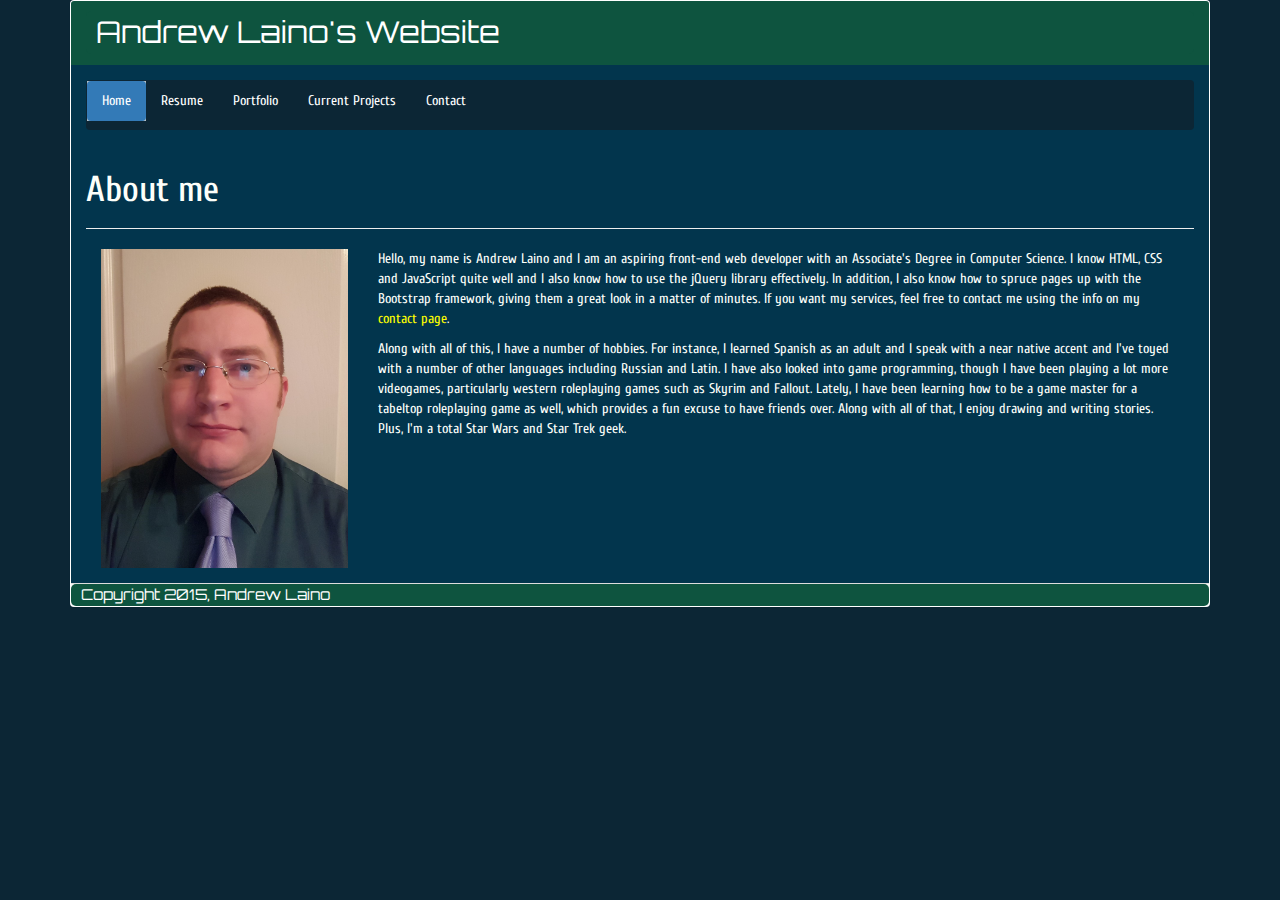
<file: index.html>
<!DOCTYPE HTML>
<html>
	<head>
		<meta charset="utf-8">
		<meta name=viewport content="width=device-width, initial-scale=1.0">
		<title>Welcome to my Homepage</title>
		<link rel="stylesheet" href="assets/style/bootstrap.css"/>
		<link rel="stylesheet" href="assets/style/style.css"/>
		<script src="assets/scripts/jquery-2.1.1.js"></script>
		<script src="assets/scripts/bootstrap.js"></script>
	</head>
	<body>
		<div class="container">
			<div class="panel panel-homepage">
				<div class="panel-heading">
					<header>Andrew <span class="visible-xs hidden-sm"></span>Laino's <span class="visible-xs hidden-sm"></span>Website</header>
				</div>
				<div class="panel-body">
				
					<nav class="navbar navbar-homepage hidden-xs">
						<ul class="nav nav-pills">
							<li role="presentation" class="active"><a href="index.html">Home</a></li>
							<li role="presentation"><a href="resume.html">Resume</a></li>
							<li role="presentation"><a href="portfolio.html">Portfolio</a></li>
							<li role="presentation"><a href="projects.html">Current Projects</a></li>
							<li role="presentation"><a href="contact.html">Contact</a></li>
						</ul>
					</nav>
					
					<div class="visible-xs hidden-sm navbar navbar-fixed-top dropdown text-right">
						<button class="btn btn-default dropdown-toggle" type="button" id="navDropdown" data-toggle="dropdown" aria-haspopup="true" aria-expanded="true">
							<i class="glyphicon glyphicon-list"></i>
						</button>
						<ul class="dropdown-menu dropdown-menu-right" aria-labeledby="navDropdown">
							<li><a href="index.html">Home</a></li>
							<li><a href="resume.html">Resume</a></li>
							<li><a href="portfolio.html">Portfolio</a></li>
							<li><a href="projects.html">Current Projects</a></li>
							<li><a href="contact.html">Contact</a></li>
						</ul>
					</div>
					
					<div class="page-header"><h1>About me</h1></div>
					<div class="col-sm-3 col-xs-12">
						<img src="images/andrewL.jpg"/>
					</div>
					<div class="col-sm-9 col-xs-12">
						<p>Hello, my name is Andrew Laino and I am an aspiring front-end web developer with an Associate's Degree in Computer Science. I know HTML, CSS and  
						JavaScript quite well and I also know how to use the jQuery library effectively. In addition, I also know how 
						to spruce pages up with the Bootstrap framework, giving them a great look in a matter of minutes.
						If you want my services, feel free to contact me using the info on my <a href="contact.html">contact page</a>.</p>
						<p>Along with all of this, I have a number of hobbies. For instance, I learned Spanish as an adult and I speak with a near native accent and I've toyed with a number of other languages including Russian and Latin. I have also looked into game programming, though I have been playing a lot more videogames, particularly western roleplaying games such as Skyrim and Fallout. Lately, I have been learning how to be a game master for a tabeltop roleplaying game as well, which provides a fun excuse to have friends over. Along with all of that, I enjoy drawing and writing stories. Plus, I'm a total Star Wars and Star Trek geek.</p>
					</div>
				</div>
				<div class="panel-footer">
					<footer>Copyright 2015, Andrew Laino</footer>
				</div>
			</div>
		</div>
	</body>
</html>
</file>
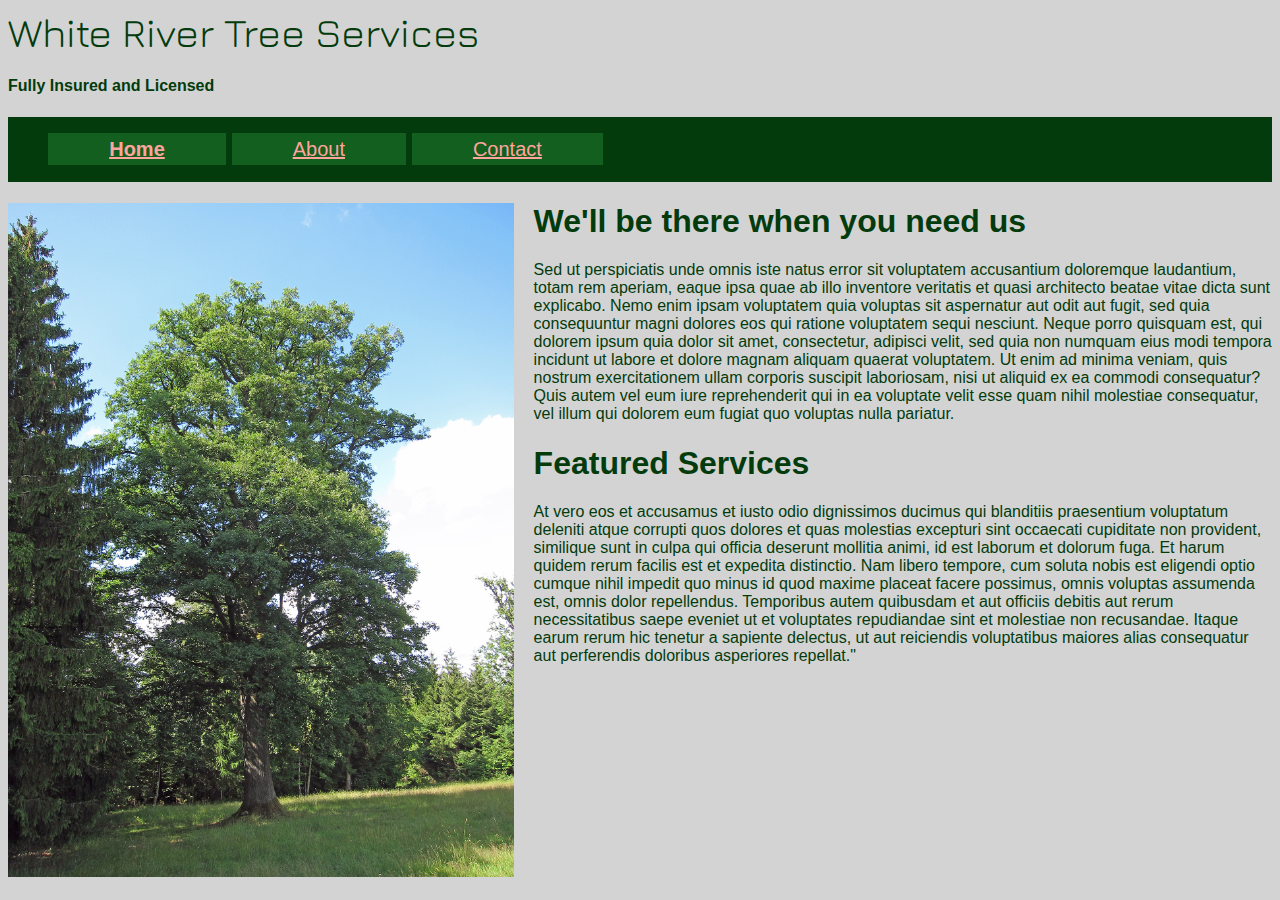
<file: wrts/index.html>
<!DOCTYPE html>
<html>
<head>
	<meta charset="utf-8">
	<title>White River Tree Service</title>
	<link rel="stylesheet" href="assets/stylesheets/style.css"/>
</head>
<body>
	<header>White River Tree Services</header>
	<h4>Fully Insured and Licensed</h4>
	<nav>
		<ul>
			<li><a href="index.html"><strong>Home</strong></a></li>
			<li><a href="about.html">About</a></li>
			<li><a href="contact.html">Contact</a></li>
		</ul>
	</nav>
	<div id="main">
		<image src="assets/pictures/oakTree.jpg" id="oak"/>
		<h1>We'll be there when you need us</h1>
		<p>Sed ut perspiciatis unde omnis iste natus error sit voluptatem accusantium doloremque laudantium, totam rem aperiam, eaque ipsa quae ab illo inventore veritatis et quasi architecto beatae vitae dicta sunt explicabo. Nemo enim ipsam voluptatem quia voluptas sit aspernatur aut odit aut fugit, sed quia consequuntur magni dolores eos qui ratione voluptatem sequi nesciunt. Neque porro quisquam est, qui dolorem ipsum quia dolor sit amet, consectetur, adipisci velit, sed quia non numquam eius modi tempora incidunt ut labore et dolore magnam aliquam quaerat voluptatem. Ut enim ad minima veniam, quis nostrum exercitationem ullam corporis suscipit laboriosam, nisi ut aliquid ex ea commodi consequatur? Quis autem vel eum iure reprehenderit qui in ea voluptate velit esse quam nihil molestiae consequatur, vel illum qui dolorem eum fugiat quo voluptas nulla pariatur.</p>
	</div>
	<div id="services">
		<h1>Featured Services</h1>
		<p>At vero eos et accusamus et iusto odio dignissimos ducimus qui blanditiis praesentium voluptatum deleniti atque corrupti quos dolores et quas molestias excepturi sint occaecati cupiditate non provident, similique sunt in culpa qui officia deserunt mollitia animi, id est laborum et dolorum fuga. Et harum quidem rerum facilis est et expedita distinctio. Nam libero tempore, cum soluta nobis est eligendi optio cumque nihil impedit quo minus id quod maxime placeat facere possimus, omnis voluptas assumenda est, omnis dolor repellendus. Temporibus autem quibusdam et aut officiis debitis aut rerum necessitatibus saepe eveniet ut et voluptates repudiandae sint et molestiae non recusandae. Itaque earum rerum hic tenetur a sapiente delectus, ut aut reiciendis voluptatibus maiores alias consequatur aut perferendis doloribus asperiores repellat."</p>
	</div>
</body>
</html>
</file>
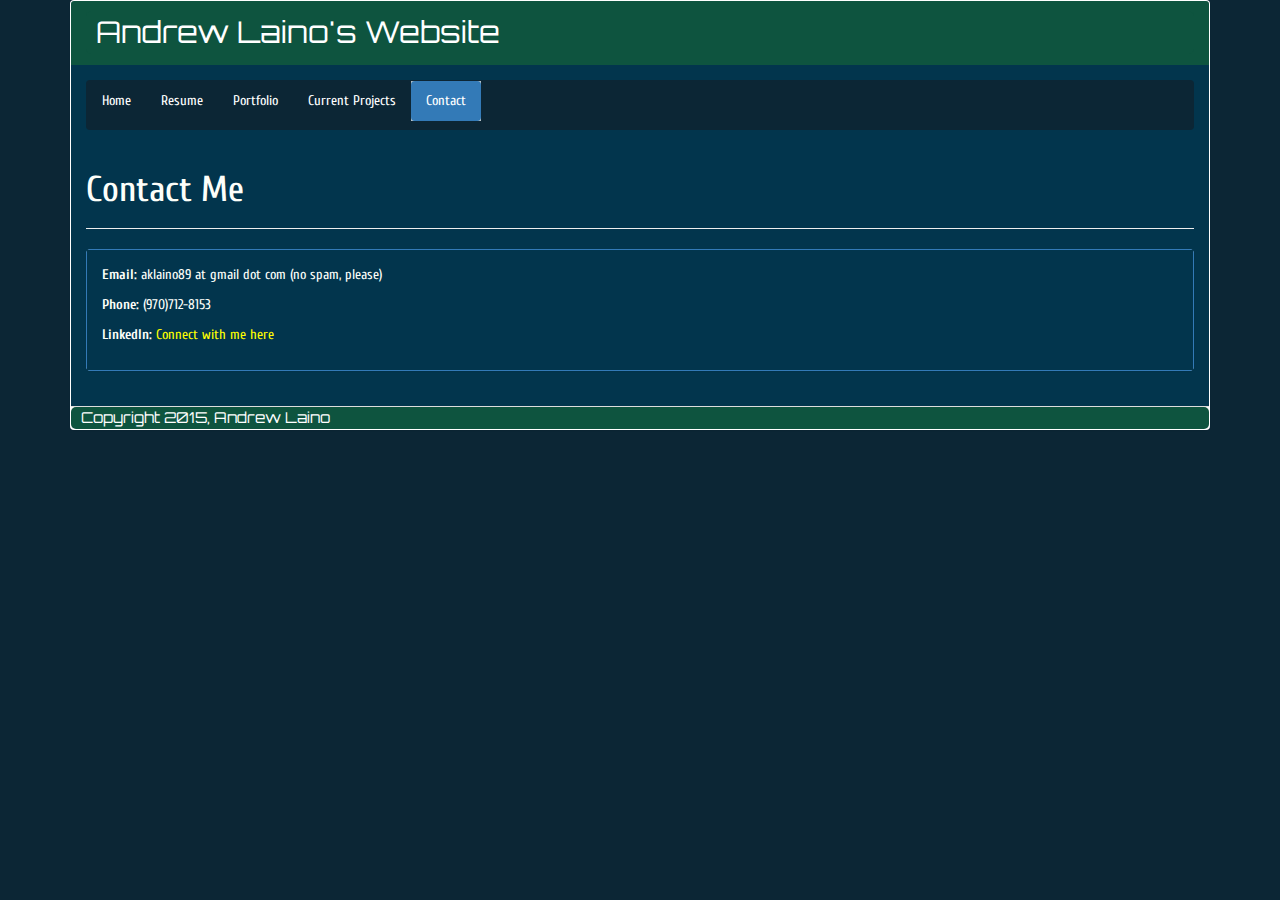
<file: contact.html>
<!DOCTYPE html>
<html>
<head>
	<meta charset="utf-8">
	<meta name=viewport content="width=device-width, initial-scale=1.0">
	<title></title>
	<link rel="stylesheet" href="assets/style/bootstrap.css"/>
		<link rel="stylesheet" href="assets/style/style.css"/>
		<script src="assets/scripts/jquery-2.1.1.js"></script>
		<script src="assets/scripts/bootstrap.js"></script>
</head>
<body>
	<div class="container">
		<div class="panel panel-homepage">
			<div class="panel-heading">
					<header>Andrew <span class="visible-xs hidden-sm"></span>Laino's <span class="visible-xs hidden-sm"></span>Website</header>
				</div>
				<div class="panel-body">
				
					<nav class="navbar navbar-homepage hidden-xs">
						<ul class="nav nav-pills">
							<li role="presentation"><a href="index.html">Home</a></li>
							<li role="presentation"><a href="resume.html">Resume</a></li>
							<li role="presentation"><a href="portfolio.html">Portfolio</a></li>
							<li role="presentation"><a href="projects.html">Current Projects</a></li>
							<li role="presentation" class="active"><a href="contact.html">Contact</a></li>
						</ul>
					</nav>
					
					<div class="visible-xs hidden-sm navbar navbar-fixed-top dropdown text-right">
						<button class="btn btn-default dropdown-toggle" type="button" id="navDropdown" data-toggle="dropdown" aria-haspopup="true" aria-expanded="true">
							<i class="glyphicon glyphicon-list"></i>
						</button>
						<ul class="dropdown-menu dropdown-menu-right" aria-labeledby="navDropdown">
							<li><a href="index.html">Home</a></li>
							<li><a href="resume.html">Resume</a></li>
							<li><a href="portfolio.html">Portfolio</a></li>
							<li><a href="projects.html">Current Projects</a></li>
							<li><a href="contact.html">Contact</a></li>
						</ul>
					</div>
				<div class="page-header"><h1>Contact Me</h1></div>
				<div class="panel panel-primary">
					<div class="panel-body">
						<p><strong>Email:</strong> aklaino89 at gmail dot com (no spam, please)</p>
						<p><strong>Phone:</strong> (970)712-8153</p>
						<p><strong>LinkedIn:</strong><a href="https://www.linkedin.com/pub/andrew-laino/13/574/142"> Connect with me here</a></p>
					</div>
				</div>
			</div>
			<div class="panel-footer">
				<footer>Copyright 2015, Andrew Laino</footer>
			</div>
		</div>
	</div>
</body>
</html>
</file>
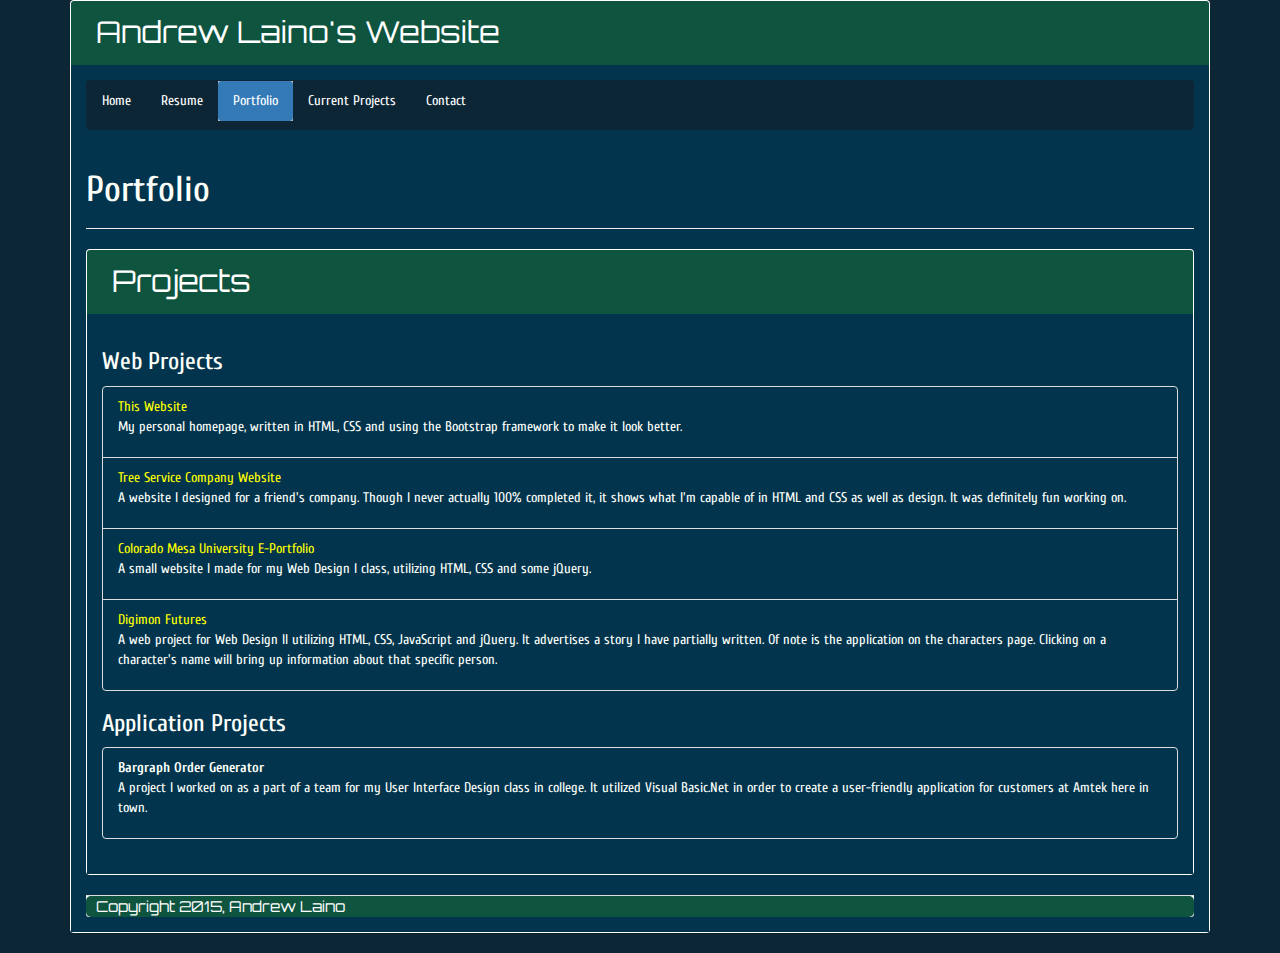
<file: portfolio.html>
<!DOCTYPE HTML>
<html>
	<head>
		<meta charset="utf-8">
		<meta name=viewport content="width=device-width, initial-scale=1.0">
		<title>My Portfolio</title>
		<link rel="stylesheet" href="assets/style/bootstrap.css"/>
		<link rel="stylesheet" href="assets/style/style.css"/>
		<script src="assets/scripts/jquery-2.1.1.js"></script>
		<script src="assets/scripts/bootstrap.js"></script>
	</head>
	<body>
		<div class="container">
			<div class="panel panel-homepage">
				<div class="panel-heading">
					<header>Andrew <span class="visible-xs hidden-sm"></span>Laino's <span class="visible-xs hidden-sm"></span>Website</header>
				</div>
				<div class="panel-body">
				
					<nav class="navbar navbar-homepage hidden-xs">
						<ul class="nav nav-pills">
							<li role="presentation"><a href="index.html">Home</a></li>
							<li role="presentation"><a href="resume.html">Resume</a></li>
							<li role="presentation" class="active"><a href="portfolio.html">Portfolio</a></li>
							<li role="presentation"><a href="projects.html">Current Projects</a></li>
							<li role="presentation"><a href="contact.html">Contact</a></li>
						</ul>
					</nav>
					
					<div class="visible-xs hidden-sm navbar navbar-fixed-top dropdown text-right">
						<button class="btn btn-default dropdown-toggle" type="button" id="navDropdown" data-toggle="dropdown" aria-haspopup="true" aria-expanded="true">
							<i class="glyphicon glyphicon-list"></i>
						</button>
						<ul class="dropdown-menu dropdown-menu-right" aria-labeledby="navDropdown">
							<li><a href="index.html">Home</a></li>
							<li><a href="resume.html">Resume</a></li>
							<li><a href="portfolio.html">Portfolio</a></li>
							<li><a href="projects.html">Current Projects</a></li>
							<li><a href="contact.html">Contact</a></li>
						</ul>
					</div>
					<div id="portfolio">
						<div class="page-header"><h1 class="h1">Portfolio</h1></div>
						<div class="panel panel-homepage">
							<div class="panel-heading"><header>Projects</header></div>
							<div class="panel-body">
								<h3 class="h3">Web Projects</h3>
								<ul class="list-group">
									<li class="list-group-item"> <a href="http://aklaino.com">This Website</a>
										<p>My personal homepage, written in HTML, CSS and using the Bootstrap framework to make it look better.</p>
									</li>
									<li class="list-group-item"><a href="wrts/index.html">Tree Service Company Website</a>
										<p>A website I designed for a friend's company. Though I never actually 100% completed it, it shows what I'm capable of in HTML and CSS as well as design. It was definitely fun working on.</p>
									</li>
									<li class="list-group-item"> <a href="http://org.coloradomesa.edu/~alaino/">Colorado Mesa University E-Portfolio</a>
										<p> A small website I made for my Web Design I class, utilizing HTML, CSS and some jQuery.</p>
									</li>
									<li class="list-group-item"> <a href="http://aklaino.com/digimon">Digimon Futures </a>
										<p> A web project for Web Design II utilizing HTML, CSS, JavaScript and jQuery. It advertises a story I have partially written. Of note is the application on the characters page. Clicking on a character's name will bring up information about that specific person.</p>
									</li>
								</ul>
								<h3 class="h3">Application Projects</h3>
								<ul class="list-group">
									<li class="list-group-item"><strong>Bargraph Order Generator</strong>
										<p>A project I worked on as a part of a team for my User Interface Design class in college. It utilized Visual Basic.Net in order to create a user-friendly application for customers at Amtek here in town.</p>
									</li>
								</ul>
							</div>
						</div>
					</div>
				<div class="panel-footer">
					<footer>Copyright 2015, Andrew Laino</footer>
				</div>
			</div>
		</div>
	</body>
</html>
</file>
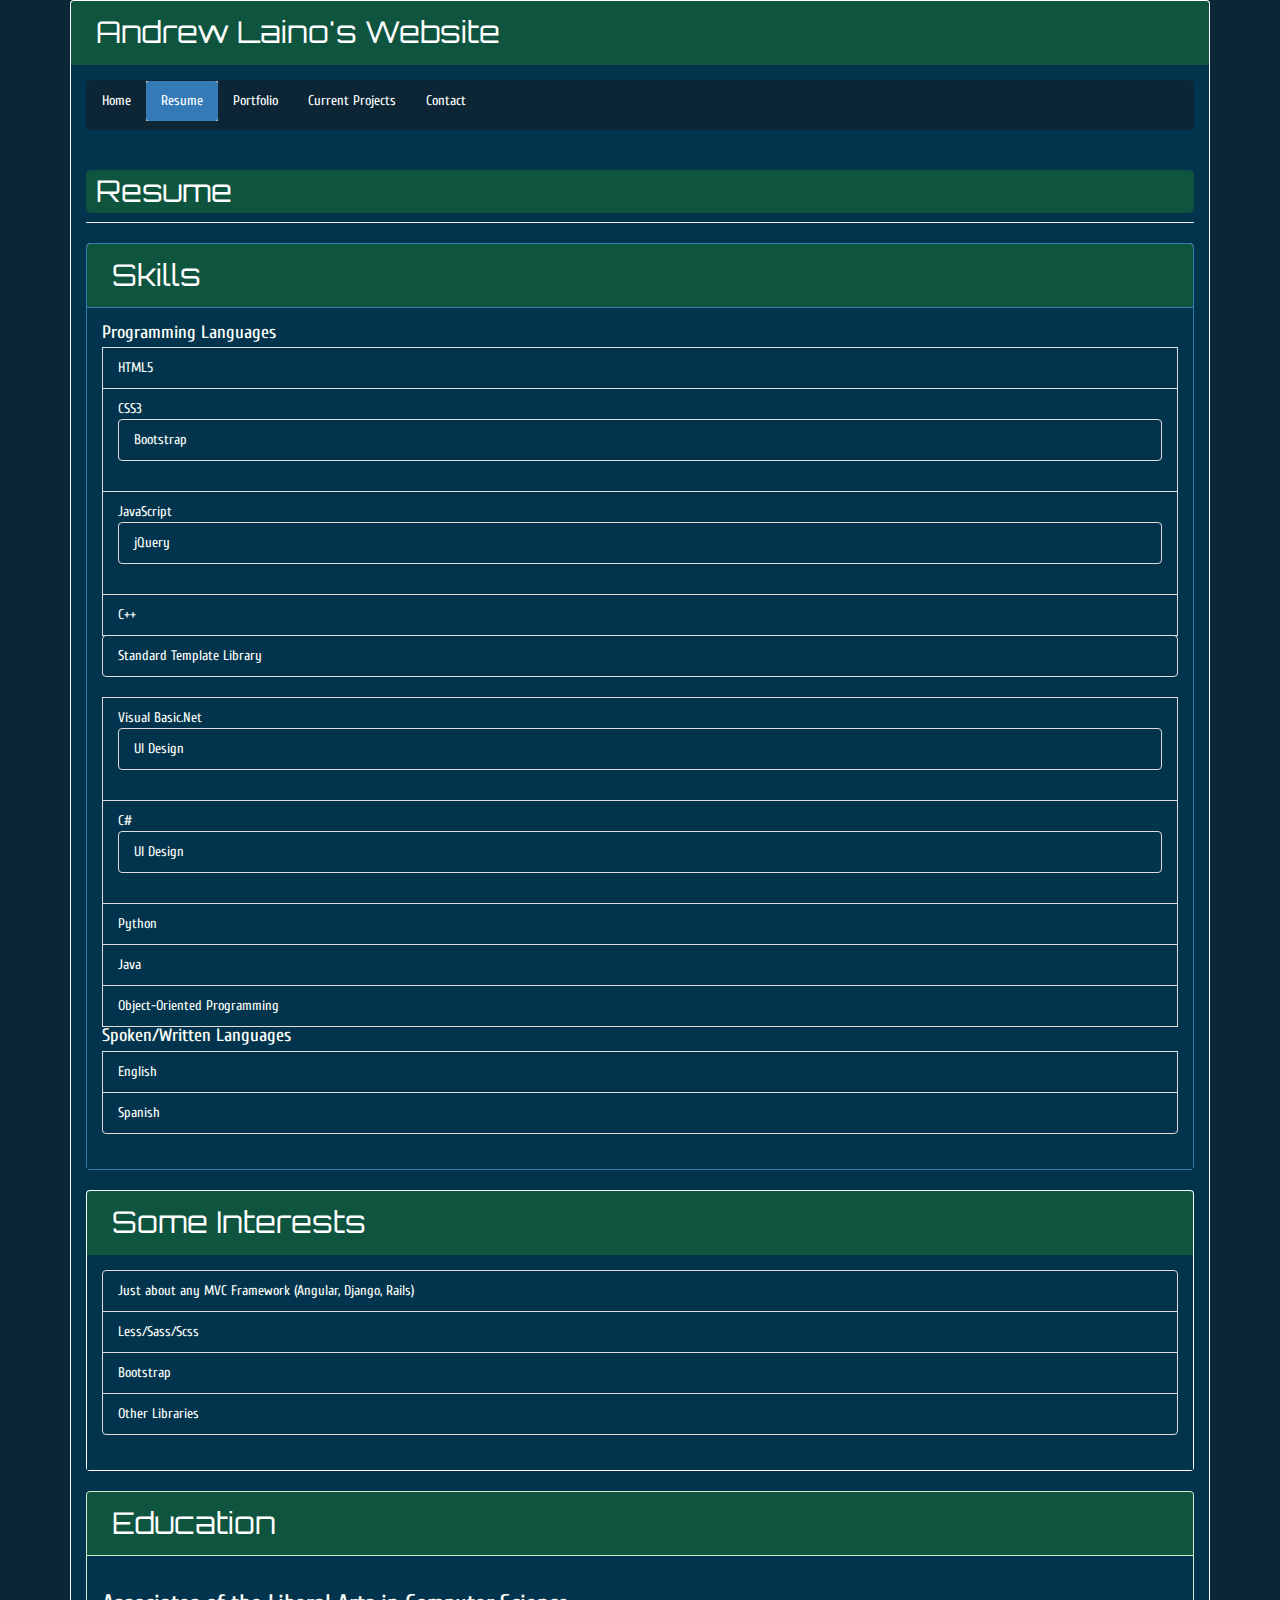
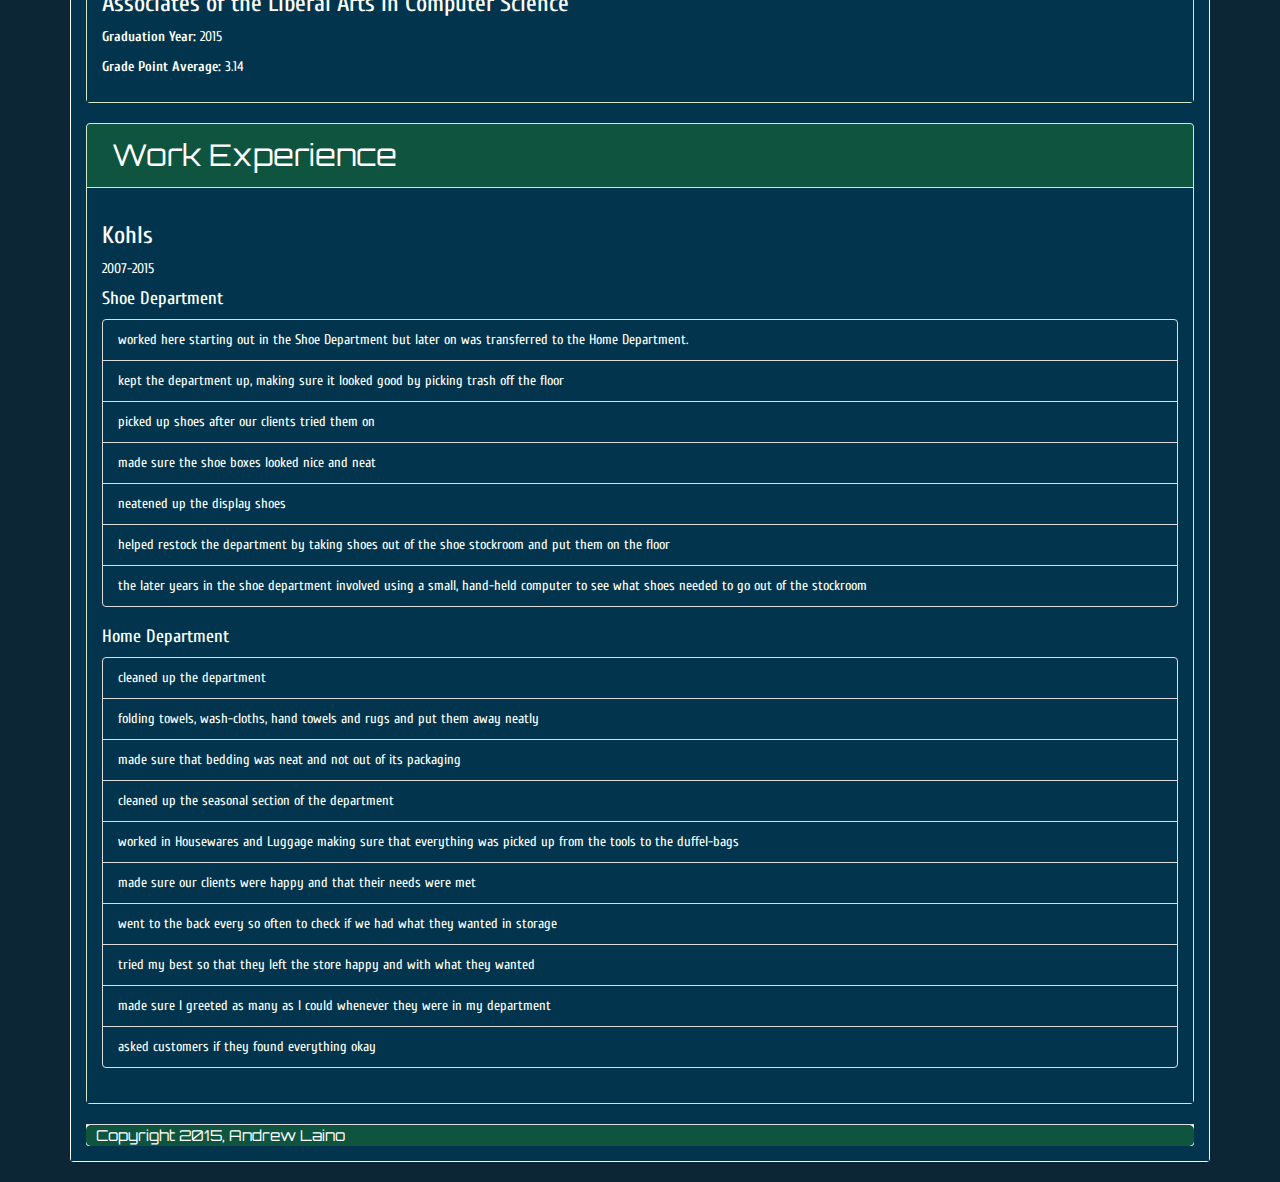
<file: resume.html>
<!DOCTYPE HTML>
<html>
	<head>
		<meta charset="utf-8">
		<meta name=viewport content="width=device-width, initial-scale=1.0">
		<title>My Resume</title>
		<link rel="stylesheet" href="assets/style/bootstrap.css"/>
		<link rel="stylesheet" href="assets/style/style.css"/>
		<script src="assets/scripts/jquery-2.1.1.js"></script>
		<script src="assets/scripts/bootstrap.js"></script>
	</head>
	<body>
	<div class="container">
	<div class="panel panel-homepage">
		<div class="panel-heading">
					<header>Andrew <span class="visible-xs hidden-sm"></span>Laino's <span class="visible-xs hidden-sm"></span>Website</header>
				</div>
				<div class="panel-body">
				
					<nav class="navbar navbar-homepage hidden-xs">
						<ul class="nav nav-pills">
							<li role="presentation"><a href="index.html">Home</a></li>
							<li role="presentation" class="active"><a href="resume.html">Resume</a></li>
							<li role="presentation"><a href="portfolio.html">Portfolio</a></li>
							<li role="presentation"><a href="projects.html">Current Projects</a></li>
							<li role="presentation"><a href="contact.html">Contact</a></li>
						</ul>
					</nav>
					
					<div class="visible-xs hidden-sm navbar navbar-fixed-top dropdown text-right">
						<button class="btn btn-default dropdown-toggle" type="button" id="navDropdown" data-toggle="dropdown" aria-haspopup="true" aria-expanded="true">
							<i class="glyphicon glyphicon-list"></i>
						</button>
						<ul class="dropdown-menu dropdown-menu-right" aria-labeledby="navDropdown">
							<li><a href="index.html">Home</a></li>
							<li><a href="resume.html">Resume</a></li>
							<li><a href="portfolio.html">Portfolio</a></li>
							<li><a href="projects.html">Current Projects</a></li>
							<li><a href="contact.html">Contact</a></li>
						</ul>
					</div>
			<div class="page-header"><header>Resume</header></div>
			<div id="skills" class="panel panel-primary">
				<div class="panel-heading"><header>Skills</header></div>
				<div class="panel-body">
					<ul id="abilities" class="list-group">
					<h4 class="list-group-item-heading">Programming Languages</h4>
						<li class="list-group-item">HTML5</li>
						<li class="list-group-item">CSS3
							<ul class="list-group">
								<li class="list-group-item">Bootstrap</li>
							</ul>
						</li>
						<li class="list-group-item">JavaScript
							<ul  class="list-group">
								<li class="list-group-item">jQuery</li>
							</ul>
						</li>
						<li class="list-group-item">C++</li>
							<ul class="list-group">
								<li class="list-group-item">Standard Template Library</li>
							</ul>
						</li>
						<li class="list-group-item">Visual Basic.Net
							<ul class="list-group">
								<li class="list-group-item">UI Design</li>
							</ul>
						</li>
						<li class="list-group-item">C#
							<ul class="list-group">
								<li class="list-group-item">UI Design</li>
							</ul>
						</li>
						<li class="list-group-item">Python</li>
						<li class="list-group-item">Java</li>
						<li class="list-group-item">Object-Oriented Programming</li>
						<h4 class="list-group-item-heading">Spoken/Written Languages</h4>
						<li class="list-group-item">English</li>
						<li class="list-group-item">Spanish</li>
					</ul>
				</div>
			</div>
			<div class="panel panel-homepage">
				<div class="panel-heading"><header>Some Interests</header></div>
				<div class="panel-body">
					<ul class="list-group">
						<li class="list-group-item">Just about any MVC Framework (Angular, Django, Rails)</li>
						<li class="list-group-item">Less/Sass/Scss</li>
						<li class="list-group-item">Bootstrap</li>
						<li class="list-group-item">Other Libraries</li>
					</ul>
				</div>
			</div>
			<div id="qualifications" class="panel panel-success">
				<div class="panel-heading"><header>Education</header></div>
				<div class="panel-body">
					<h3>Associates of the Liberal Arts in Computer Science</h3>
					<p><strong>Graduation Year:</strong> 2015</p>
					<p><strong>Grade Point Average: </strong>3.14</p>
				</div>
			</div>
			<div class="panel panel-success">
				<div class="panel-heading"><header>Work Experience</header></div>
				<div class="panel-body">
					<h3>Kohls</h3><span class='date'>2007-2015</span>
					<h4>Shoe Department</h4>
					<ul class="list-group">
						<li class="list-group-item">worked here starting out in the Shoe Department but later on was transferred to the Home Department. </li>
						<li class="list-group-item">kept the department up, making sure it looked good by picking trash off the floor</li> 
						<li class="list-group-item">picked up shoes after our clients tried them on</li> 
						<li class="list-group-item">made sure the shoe boxes looked nice and neat </li>
						<li class="list-group-item">neatened up the display shoes</li>
						<li class="list-group-item">helped restock the department by taking shoes out of the shoe stockroom and put them on the floor</li>
						<li class="list-group-item">the later years in the shoe department involved using a small, hand-held computer to see what shoes needed to go out 
						of the stockroom</li>
					</ul>
					<h4>Home Department</h4>
					<ul class="list-group">
						<li class="list-group-item">cleaned up the department</li>
						<li class="list-group-item">folding towels, wash-cloths, hand towels and rugs and put them away neatly</li>
						<li class="list-group-item">made sure that bedding was neat and not out of its packaging</li>
						<li class="list-group-item">cleaned up the seasonal section of the department</li>
						<li class="list-group-item">worked in Housewares and Luggage making sure that everything was picked up from the tools
						to the duffel-bags</li>
						<li class="list-group-item">made sure our clients were happy and that their needs were met </li>
						<li class="list-group-item">went to the back every so often to check if we had what they wanted in storage </li>
						<li class="list-group-item">tried my best so that they left the store happy and with what they wanted</li>
						<li class="list-group-item">made sure I greeted as many as I could whenever they were in my department</li>
						<li class="list-group-item">asked customers if they found everything okay</li>
					</ul>
				</div>
			</div>
			<div class="panel-footer"><footer>Copyright 2015, Andrew Laino</footer></div>
		</div>
		</div>
	</body>
</html>
</file>
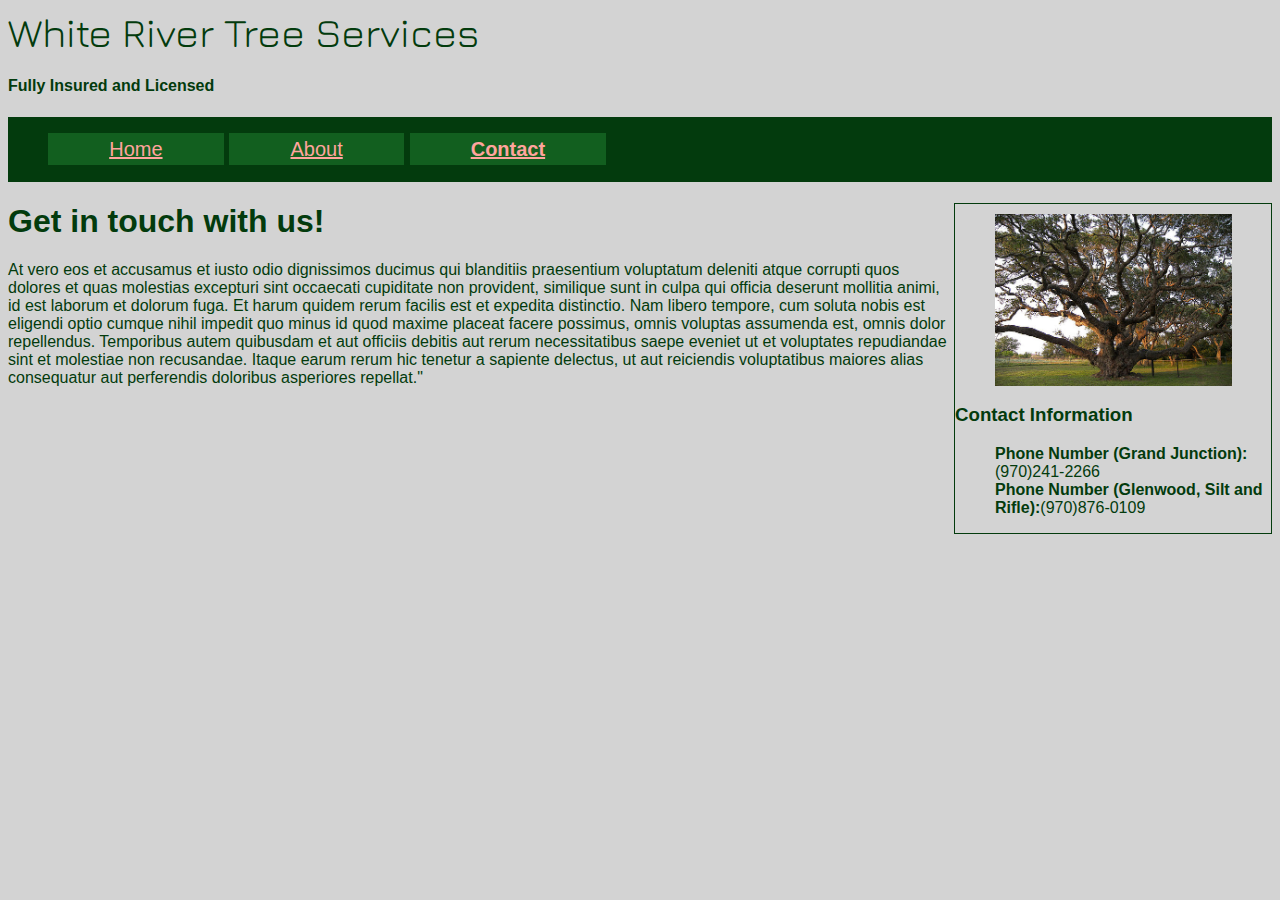
<file: wrts/contact.html>
<!DOCTYPE html>
<html>
<head>
	<meta charset="utf-8">
	<title>White River Tree Service</title>
	<link rel="stylesheet" href="assets/stylesheets/style.css"/>
</head>
<body>
 <header>White River Tree Services</header>
	<h4>Fully Insured and Licensed</h4>
	<nav>
		<ul>
			<li><a href="index.html">Home</a></li>
			<li><a href="about.html">About</a></li>
			<li><a href="contact.html"><strong>Contact</strong></a></li>
		</ul>
	</nav>
	<div id="main">
		<div id="contactInfo">
			<image id="bigTree" src="assets/pictures/bigTree.jpg"/>	
			<h3>Contact Information</h3>
			<ul>
				<li><strong>Phone Number (Grand Junction):</strong> (970)241-2266</li>
				<li><strong>Phone Number (Glenwood, Silt and Rifle):</strong>(970)876-0109</li>
			</ul>	
		</div>
		<h1>Get in touch with us!</h1>
		<p>At vero eos et accusamus et iusto odio dignissimos ducimus qui blanditiis praesentium voluptatum deleniti atque corrupti quos dolores et quas molestias excepturi sint occaecati cupiditate non provident, similique sunt in culpa qui officia deserunt mollitia animi, id est laborum et dolorum fuga. Et harum quidem rerum facilis est et expedita distinctio. Nam libero tempore, cum soluta nobis est eligendi optio cumque nihil impedit quo minus id quod maxime placeat facere possimus, omnis voluptas assumenda est, omnis dolor repellendus. Temporibus autem quibusdam et aut officiis debitis aut rerum necessitatibus saepe eveniet ut et voluptates repudiandae sint et molestiae non recusandae. Itaque earum rerum hic tenetur a sapiente delectus, ut aut reiciendis voluptatibus maiores alias consequatur aut perferendis doloribus asperiores repellat."</p>
	</div>
</body>
</html>
</file>
<file: assets/style/style.css>
@import url(https://fonts.googleapis.com/css?family=Orbitron);
@import url(https://fonts.googleapis.com/css?family=Cuprum);
a {
  color: yellow;
}

body {
  font-family: Cuprum;
  background-color: #0c2635;
}

img {
  width: 100%;
  height: 100%;
}

header {
  background-color: #0E543F;
  color: white;
  font-size: 30px;
  border-radius: 5px;
  padding-left: 10px;
  font-family: Orbitron;
}

footer {
  background-color: #0E543F;
  color: white;
  font-size: 15px;
  border-radius: 5px;
  padding-left: 10px;
  font-family: Orbitron;
}

.glyphicon {
  font-size: 40px;
}

.dropdown button {
  background-color: #02354d;
  color: white;
}
.dropdown button:hover {
  background-color: #0c2635;
  color: gray;
}
.dropdown button:selected {
  background-color: #02354d;
  color: white;
}
.dropdown button:focus {
  background-color: #02354d;
  color: white;
}
.dropdown .dropdown-menu {
  background-color: #02354d;
}
.dropdown li {
  background-color: #0c2635;
}
.dropdown li a {
  color: yellow;
  font-size: 30px;
}

.navbar-homepage {
  background-color: #0c2635;
}
.navbar-homepage .nav-pills {
  background-color: #0c2635;
}
.navbar-homepage .nav-pills .active li {
  background-color: #0c2635;
}
.navbar-homepage .nav-pills li {
  background-color: #0c2635;
  margin: 0px;
}
.navbar-homepage .nav-pills li a {
  color: white;
}
.navbar-homepage .nav-pills li a:hover {
  color: black;
  margin: 0px;
}
.navbar-homepage .nav-pills li.active {
  background-color: #b7c2c8;
}

.panel-homepage .panel-heading {
  background-color: #0E543F;
  color: white;
}
.panel-homepage .panel-body {
  color: #fdfffa;
  background-color: #02354d;
}
.panel-homepage h2 {
  background-color: #0c2635;
}
.panel-homepage ul li {
  background-color: #02354d;
}
.panel-homepage .panel-footer {
  padding: 0px;
}

@media screen and (min-width: 320px) and (max-width: 700px) {
  body {
    font-size: 20px;
  }
}
</file>
<file: wrts/assets/stylesheets/style.css>
@import url(http://fonts.googleapis.com/css?family=Jura);

body{
	font-family: Arial;
	background-color: LightGrey;
	color: #033B0D;	
}

header{
	text-align: left;
	font-size: 40px;
	background-color: LightGrey;
	color: #033B0D;
	font-family: 'Jura', sans-serif;
}

nav{
	
	background-color: #033B0D;
	padding-top:1px;
	padding-bottom:1px;
	margin-top: 5px;
	margin-bottom: 5px;
	font-size: 20px;
}

nav li{
	list-style: none;
	display: inline;
	padding-left: 5%;
	padding-right: 5%;
	padding-top: 5px;
	padding-bottom: 5px;
	background-color: #125F1F;
}

nav li a{
	color: #FFA49D;
	
}

nav li:hover{
	background-color: #4FA65E;
	color: #4D0904;
}

nav li a:hover{
	color: #4D0904;
}

#oak{
	width:40%;
	height:40%;
	float:left;
	margin-right: 20px;
}
#contactInfo{
	float: right;
	width: 25%;
	border-style: solid;
	border-width:1px;
}

#contactInfo li{
	list-style: none;
}

#bigTree{
	width:75%;
	height:75%;
	display: block;
	margin-top: 10px;
	margin-left: auto;
	margin-right: auto;
}
</file>
